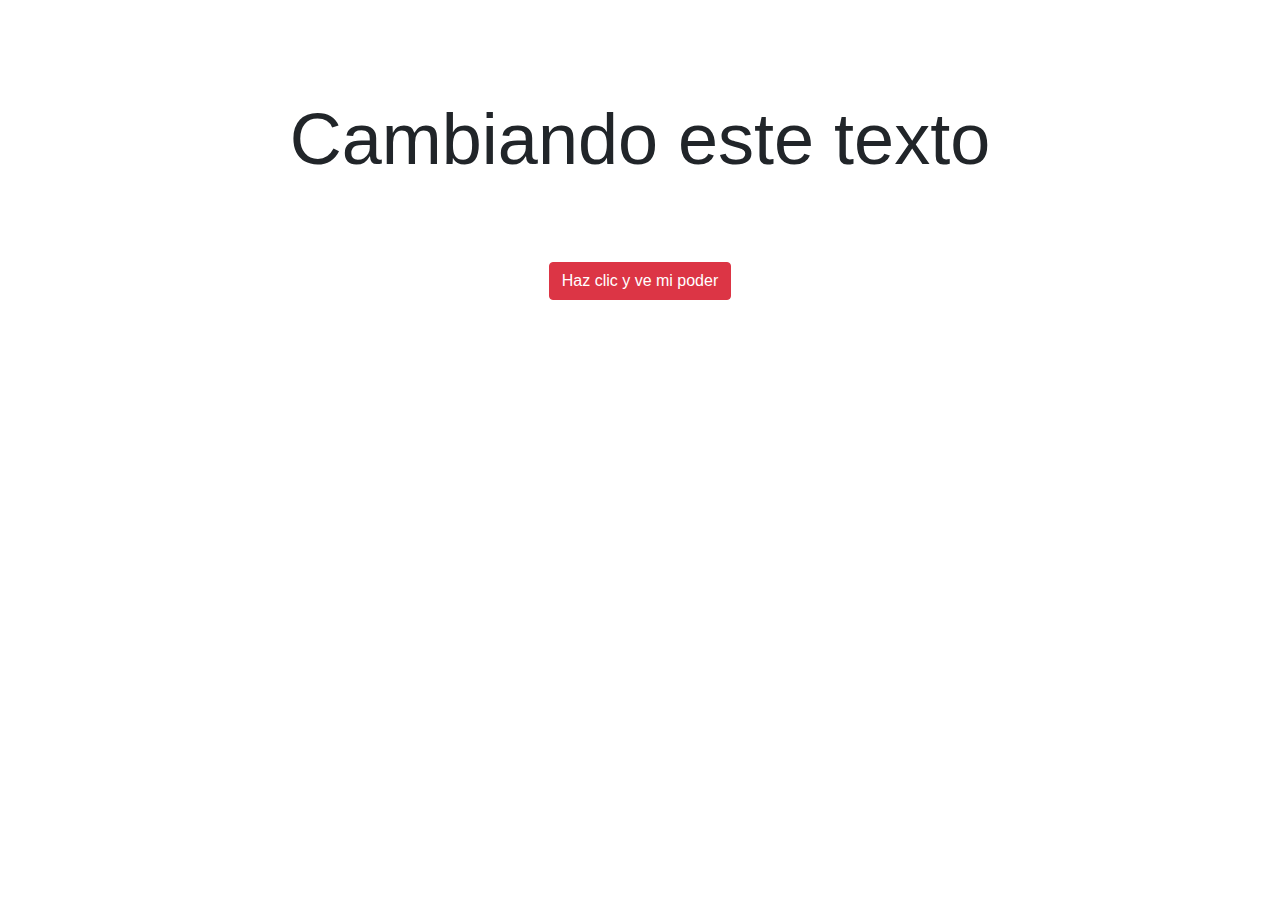
<file: index.html>
<!doctype html>
<html lang="en">
  <head>
    <!-- Required meta tags -->
    <meta charset="utf-8">
    <meta name="viewport" content="width=device-width, initial-scale=1, shrink-to-fit=no">

    <!-- Bootstrap CSS -->
    <link rel="stylesheet" href="https://stackpath.bootstrapcdn.com/bootstrap/4.5.2/css/bootstrap.min.css" integrity="sha384-JcKb8q3iqJ61gNV9KGb8thSsNjpSL0n8PARn9HuZOnIxN0hoP+VmmDGMN5t9UJ0Z" crossorigin="anonymous">

    <title>Hello, world!</title>
    <style media="screen">
      .inicio{
        width: 0%
      }
      .final{
        width: 100%
      }
      .animacion{
        transition: all 3s ease .2s;
      }
    </style>
  </head>
  <body>
    <div class="container text-center py-5">
      <h1 id='titulo' class="display-3 py-5">Cambiando este texto</h1>
      <div id="barra" class="progress-bar progress-bar-striped py-2 inicio animacion" role="progressbar" aria-valuenow="10" aria-valuemin="0" aria-valuemax="100"></div>
      <button id="button" class="btn btn-danger my-2">Haz clic y ve mi poder</button>
    </div>


    <script type="text/javascript">
        document.getElementById('button').onclick = function() {f1()};
        function f1(){
          document.getElementById('titulo').innerHTML = 'Aja te cambie';
          document.getElementById('titulo').classList.add("bg-danger");
          document.getElementById('barra').classList.toggle("progress-bar-animated");
          document.getElementById('barra').classList.toggle("final");
        }

    </script>

    <!-- Optional JavaScript -->
    <!-- jQuery first, then Popper.js, then Bootstrap JS -->
    <script src="https://code.jquery.com/jquery-3.5.1.slim.min.js" integrity="sha384-DfXdz2htPH0lsSSs5nCTpuj/zy4C+OGpamoFVy38MVBnE+IbbVYUew+OrCXaRkfj" crossorigin="anonymous"></script>
    <script src="https://cdn.jsdelivr.net/npm/popper.js@1.16.1/dist/umd/popper.min.js" integrity="sha384-9/reFTGAW83EW2RDu2S0VKaIzap3H66lZH81PoYlFhbGU+6BZp6G7niu735Sk7lN" crossorigin="anonymous"></script>
    <script src="https://stackpath.bootstrapcdn.com/bootstrap/4.5.2/js/bootstrap.min.js" integrity="sha384-B4gt1jrGC7Jh4AgTPSdUtOBvfO8shuf57BaghqFfPlYxofvL8/KUEfYiJOMMV+rV" crossorigin="anonymous"></script>
    <!-- JavaScript propio -->
    <!-- <script type="text/javascript" src="javascript.js"></script> -->
  </body>
</html>
</file>
